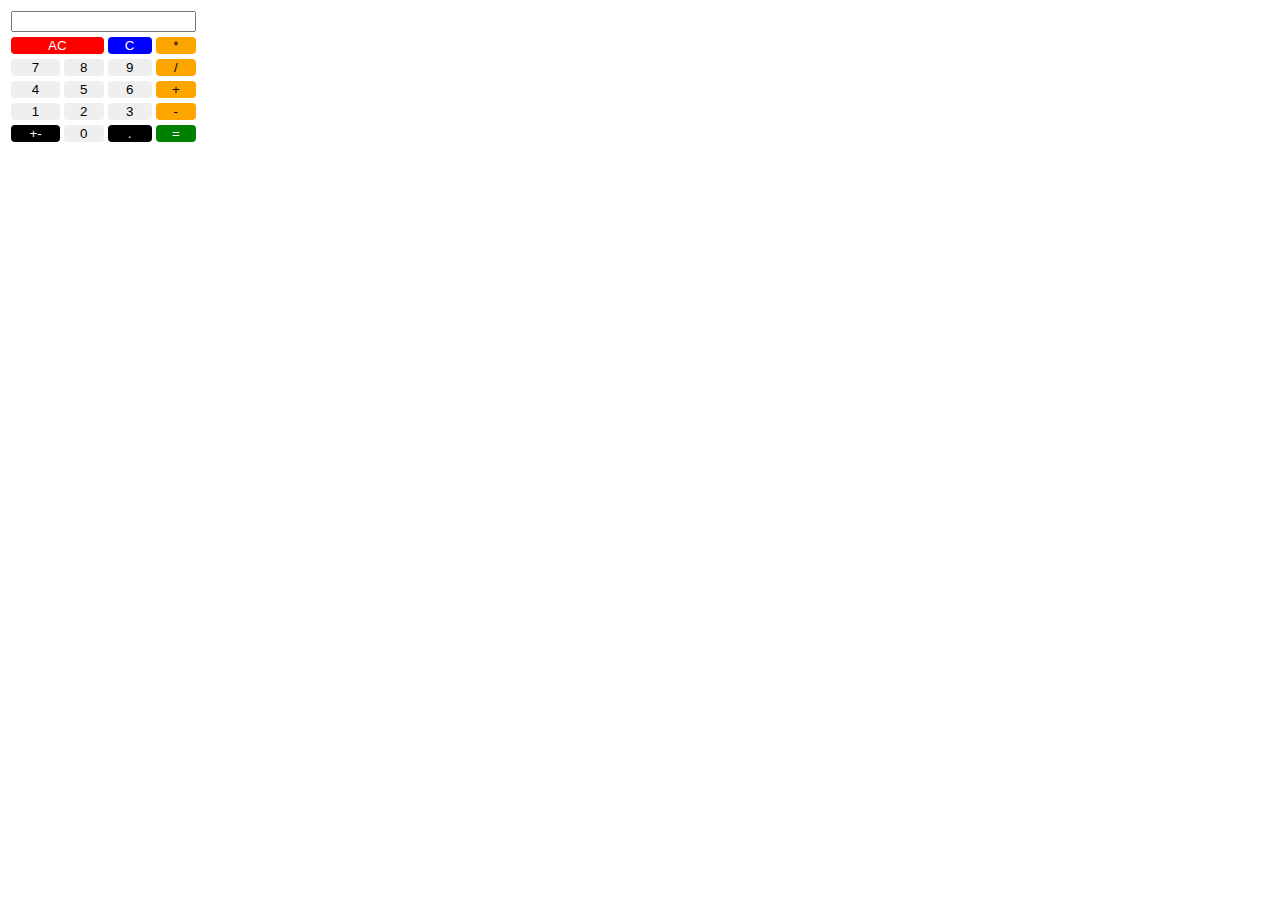
<file: calculator1403.html>
<!DOCTYPE html>
<html>
    <head>
        <style>
            .grid-container {
                display: grid;
                grid-gap: 5px;
                grid-template-columns: 50px 50px 50px 50px;
            }

            input {
                grid-column: 1 / span 4;
            }

            .red {
                grid-column: 1 / span 2;
            }

            button {
                width: 100%;
                border: none;
                border-radius: 4px;
            }

            .clearAllButton {
                background-color: red;
                color: white;
            }

            .clearButton {
                background-color: blue;
                color: white;
            }

            .operators {
                background-color: orange;
            }

            .green {
                background-color: green;
                color: white;
            }

            .modifiers {
                background-color: black;
                color: white;
            }
        </style>
    </head>
    <body>
        <table>
           <tr>
                <th colspan="4"><input type="text" id="calc-display"></th>
           </tr>
           <tr>
                <td colspan="2">
                    <button class="clearAllButton" id="clear-All-Button">AC</button>
                </td>
                <td>
                    <button class="clearButton" id="clear-Button">C</button>
                </td>
                <td>
                    <button class="operators">*</button>
            </td>
           </tr>
           <tr>
            <td>
                <button value="7" id="7" class="numbers">7</button>
            </td>
            <td>
                <button value="8" id="8" class="numbers">8</button>
            </td>
            <td>
                <button value="9" id="9" class="numbers">9</button>
            </td>
            <td>
                <button class="operators" >/</button>
            </td>
           </tr>
           <tr>
            <td>
                <button value="4" id="4" class="numbers">4</button>
            </td>
            <td>
                <button value="5" id="5" class="numbers">5</button>
            </td>
            <td>
                <button value="6" id="6" class="numbers">6</button>
            </td>
            <td>
                <button class="operators" >+</button>
            </td>
           </tr>
           <tr>
            <td>
                <button value="1" id="1" class="numbers">1</button>
            </td>
            <td>
                <button value="2" id="2" class="numbers">2</button>
            </td>
            <td>
                <button value="3" id="3" class="numbers">3</button>
            </td>
            <td>
                <button class="operators">-</button>
            </td>
           </tr>
           <tr>
            <td>
                <button class="modifiers">+-</button>
            </td>
            <td>
                <button value="0" id="0" class="numbers">0</button>
            </td>
            <td>
                <button class="modifiers">.</button>
            </td>
            <td>
                <button class="green" id="result-button">=</button>
            </td>
           </tr>
        </table>
        <script>
            var inputLabel = document.getElementById("calc-display");
            var numbers = document.getElementsByClassName("numbers");
            var operators = document.getElementsByClassName("operators");
            var resultBtn = document.getElementById("result-button");

            //console.log("operators:", operators.length);

            var clearAllButton = document.getElementById("clear-All-Button");
            var clearButton = document.getElementById("clear-Button")
           
            for(let i = 0; i < numbers.length; i++){
                numbers[i].addEventListener("click", function(){
                    var pushed = this.value;
                    inputLabel.value = inputLabel.value + pushed;
                })
            }

            for (let i = 0; i < operators.length; i++){
                operators[i].addEventListener("click", function(){
                var pushed = this.innerHTML;
                inputLabel.value = inputLabel.value + pushed; 
                })    
            }

            clearAllButton.addEventListener("click", function(){
                inputLabel.value = "";
            })

            clearButton.addEventListener("click", function(){
                var maxLenght = inputLabel.value.length;
                inputLabel.value = inputLabel.value.substr(0, maxLenght - 1)
            })

            resultBtn.addEventListener("click", function(){
                try {
                    inputLabel.value = eval(inputLabel.value);
                } catch (err) {
                    console.log("error handling");
                }
            })

            inputLabel.addEventListener("input", function(){
                var isValidInput = inputLabel.value.match(/^[0-9\+\-\/]$/);
                if (isValidInput){
                    console.log("valid Input");
                } else {
                    console.log("invalid Input");
                }
            })


        </script>
    </body>
</html>
</file>
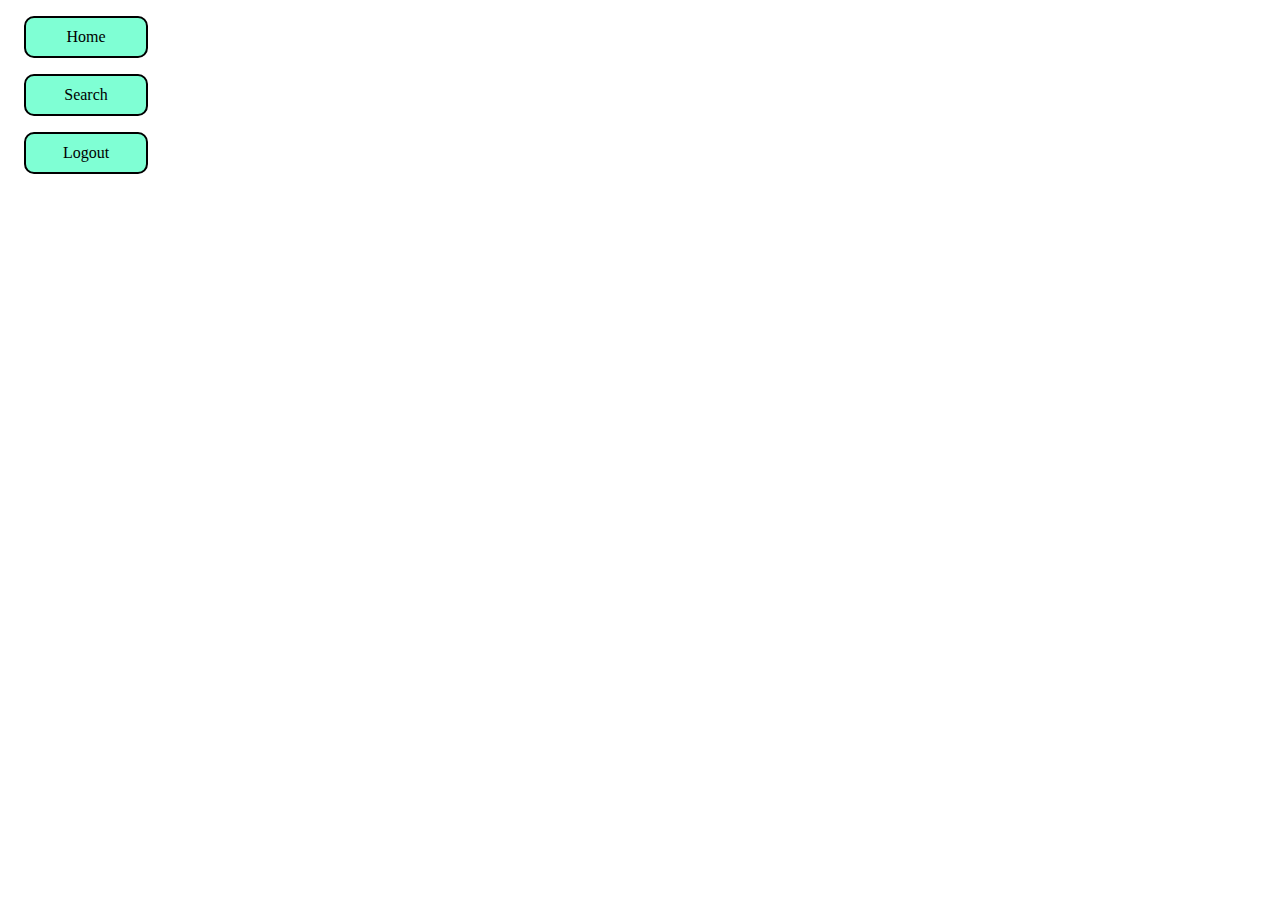
<file: index1403.html>
<!DOCTYPE html>
<html>
    <head>
        <title>flex box</title>
        <style>
            .container div {
                width: 100px;
                padding: 10px;
                text-align: center;
                font-size: 14sp;
                color: black;
                border: 2px solid;
                background-color: aquamarine;
                margin: 16px;
                border-radius: 10px;
            }

        </style>
    </head>
    <body>
        <nav class="container">
            <div class="Home">Home</div>
            <div class="Search">Search</div>
            <div class="Logout">Logout</div>
        </nav>
        </body>
</html>
</file>
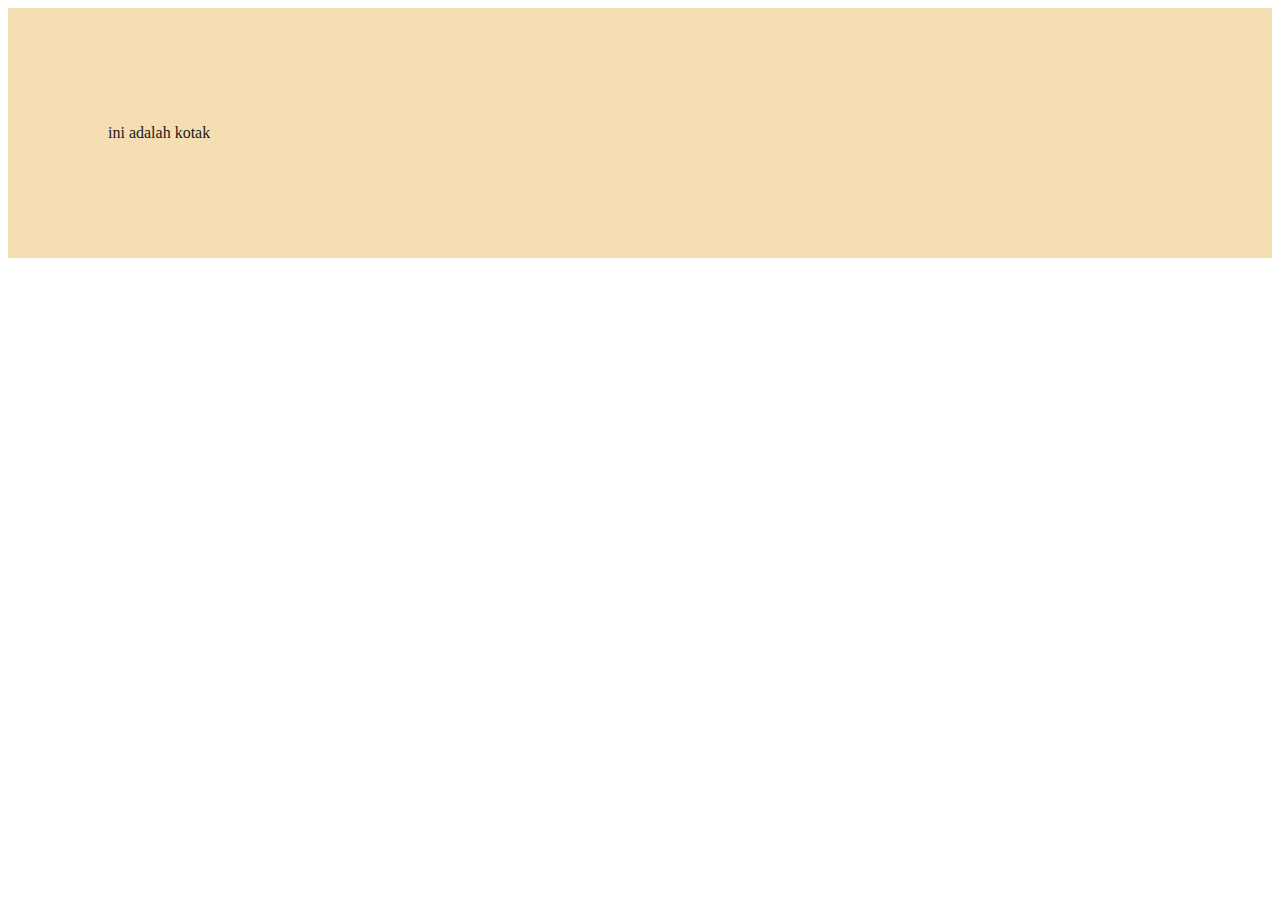
<file: index1603.html>
<!DOCTYPE html>
<html>
    <head>
        <title>test</title>
        <link rel="stylesheet" href="style1603.css">
    </head>
    <body>
        <div class="kotak merah" id="kijing1">
            <p>ini adalah kotak</p>
        </div>
    </body>
</html>
</file>
<file: style1603.css>
div {
    padding: 100px;
    background-color: wheat;
}
p {
    color:rgb(24, 26, 24);
}
</file>
